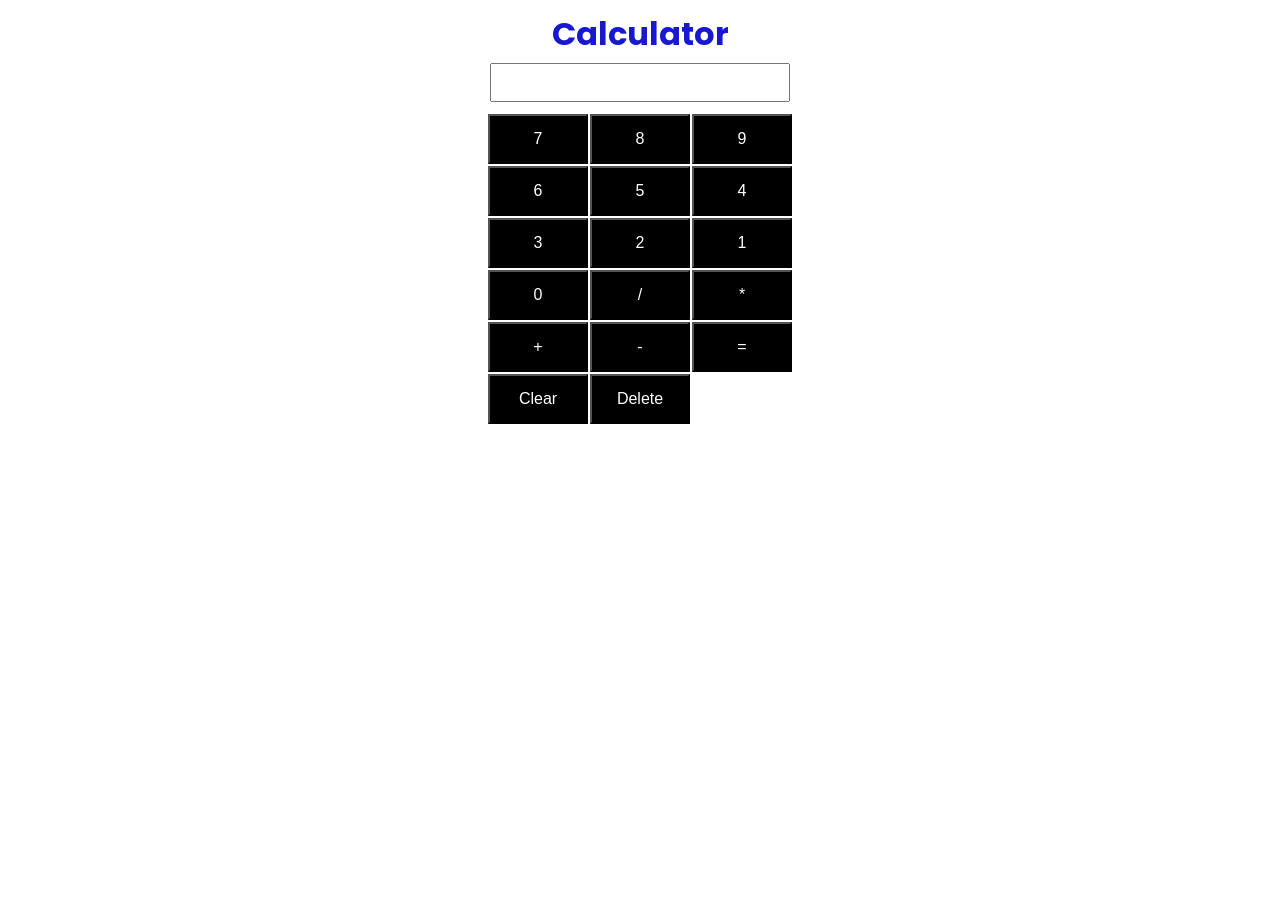
<file: index.html>
<!DOCTYPE html>
<html lang="en">
<head>
    <meta charset="UTF-8">
    <meta http-equiv="X-UA-Compatible" content="IE=edge">
    <meta name="viewport" content="width=device-width, initial-scale=1.0">
    <title>Calculator</title>
    <link rel="stylesheet" href="style.css">
</head>
<body>
          <center>
          <h1>Calculator</h1>
          <form>
            <input type="text" name="answer">
             <table>
             <tr>
             <td><input type="button" value="7" onclick="form.answer.value+= '7' "></td>
             <td><input type="button" value="8" onclick="form.answer.value+= '8' "></td>
             <td><input type="button" value="9" onclick="form.answer.value+= '9' "></td>
             </tr>
             <tr>
             <td><input type="button" value="6" onclick="form.answer.value+= '6' "></td>
             <td><input type="button" value="5" onclick="form.answer.value+= '5' "></td>
             <td><input type="button" value="4" onclick="form.answer.value+= '4' "></td>
             </tr>
             <tr>
             <td><input type="button" value="3" onclick="form.answer.value+= '3' "></td>
             <td><input type="button" value="2" onclick="form.answer.value+= '2' "></td>
             <td><input type="button" value="1" onclick="form.answer.value+= '1' "></td>   
             </tr>
             <tr>
             <td><input type="button" value="0" onclick="form.answer.value+= '0' "></td>
             <td><input type="button" value="/" onclick="form.answer.value+= '/' "></td>
             <td><input type="button" value="*" onclick="form.answer.value+= '*' "></td> 
             <tr>
             <td><input type="button" value="+" onclick="form.answer.value+= '+' "></td>
             <td><input type="button" value="-" onclick="form.answer.value+= '-' "></td>
             <td><input type="button" value="=" onclick="form.answer.value=eval(form.answer.value)"></td> 
             </tr>
             <tr>
             <td><input type="button" value="Clear" onclick="form.answer.value= '' "></td>
             <td><input type="button" value="Delete" onclick="form.answer.value = form.answer.value.substr(0,form.answer.value.length-1)"></td> 
             </tr>
             </table>
          </form>
          </center>
</body>
</html>
</file>
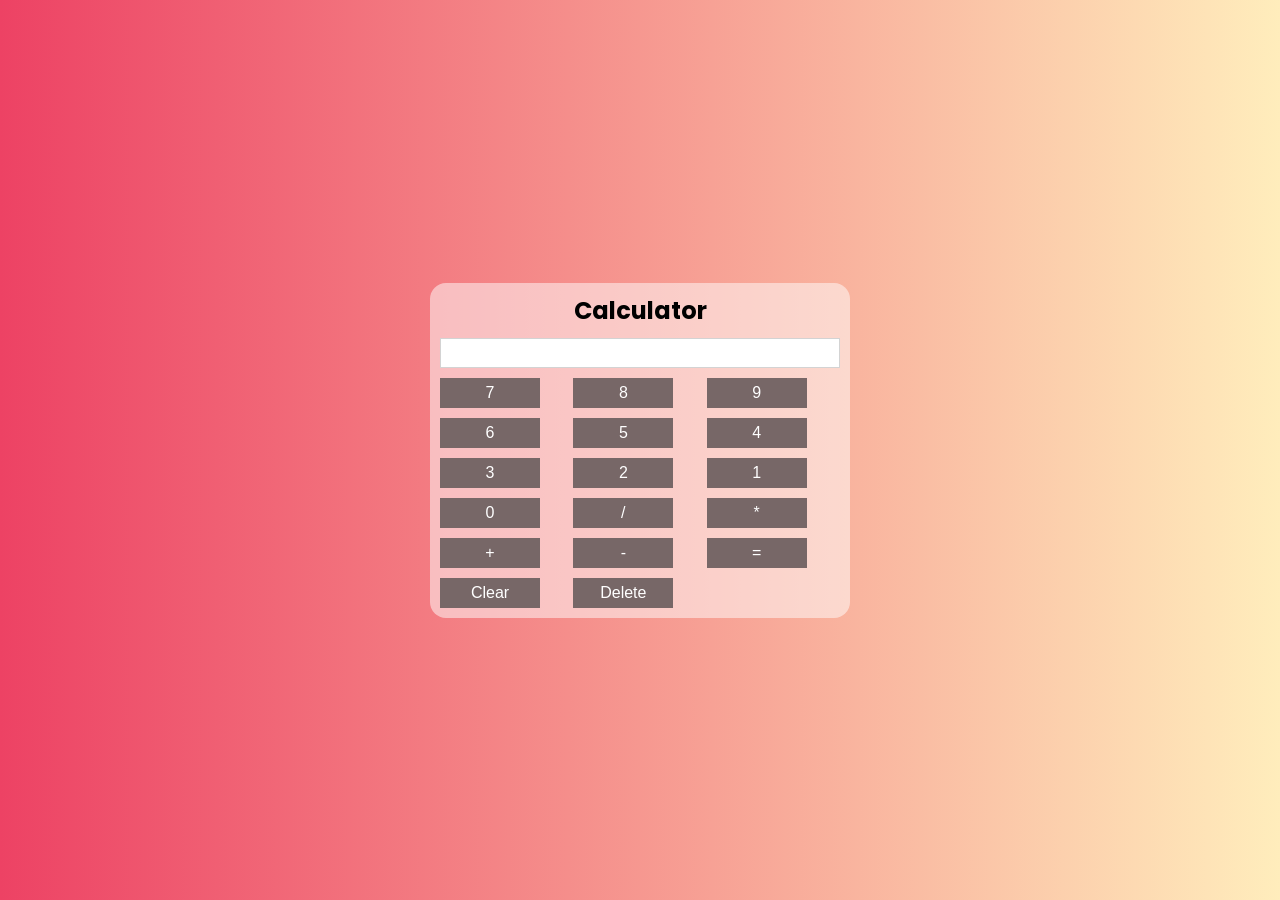
<file: calculator/index.html>
<!DOCTYPE html>
<html lang="en">

<head>
    <meta charset="UTF-8">
    <meta name="viewport" content="width=device-width, initial-scale=1.0">
    <title>Calculator</title>
    <link rel="stylesheet" href="style.css">
</head>

<body>

    <section class="container">
        <h1>Calculator</h1>
        <input type="text">
        <div class="buttons">
            <button>7</button>
            <button>8</button>
            <button>9</button>
            <button>6</button>
            <button>5</button>
            <button>4</button>
            <button>3</button>
            <button>2</button>
            <button>1</button>
            <button>0</button>
            <button>/</button>
            <button>*</button>
            <button>+</button>
            <button>-</button>
            <button>=</button>
            <button>Clear</button>
            <button>Delete</button>
        </div>
    </section>
 
 <script src="app.js"></script>   
</body>
</html>
</file>
<file: style.css>
@import url('https://fonts.googleapis.com/css2?family=Poppins:wght@400;700&display=swap');

*{
    margin: 0;
    padding: 0;
    box-sizing: border-box;
}

h1{
    font-family: 'Poppins', sans-serif;
    margin-top: 10px;
    margin-bottom: 5px;
    color: rgb(24, 24, 209);
}

input[type = 'button']{

      width: 100px;
      height: 50px;
      font-size: 1em;
      background-color: black;
      color: white;
      
      
}

input[type = 'text']{

      width: 300px;
      padding: 10px;
      margin-bottom: 10px;
     
}
</file>
<file: calculator/style.css>
@import url('https://fonts.googleapis.com/css2?family=Poppins:wght@400;700&display=swap');

* {
    margin: 0;
    padding: 0;
    box-sizing: border-box;
}

body {

    background: linear-gradient(to right, #ed4264, #ffedbc);
    display: flex;
    align-items: center;
    justify-content: center;
    height: 100vh;



}

.container {

    padding: 10px;
    text-align: center;
    background: hsl(0 0% 100% / .5);
    border-radius: 1rem;

}

h1 {

    font-family: 'Poppins', sans-serif;
    color: black;
    margin-bottom: 10px;
}

input {

    width: 400px;
    height: 30px;
    border: 1px solid lightgray;
    outline: none;
    font-size: 18px;
    padding-left: 10px;
}

.buttons {

    display: grid;
    grid-template-columns: repeat(3, 1fr);
}


button {

    width: 100px;
    height: 30px;
    font-size: 1em;
    background-color: rgb(119, 103, 103);
    color: white;
    margin-top: 10px;
    border: none;
}


@media (max-width: 600px) {

    input {

        width: 300px;
    }

    .buttons {

      gap: 5px;
      

    }

 
}
</file>
